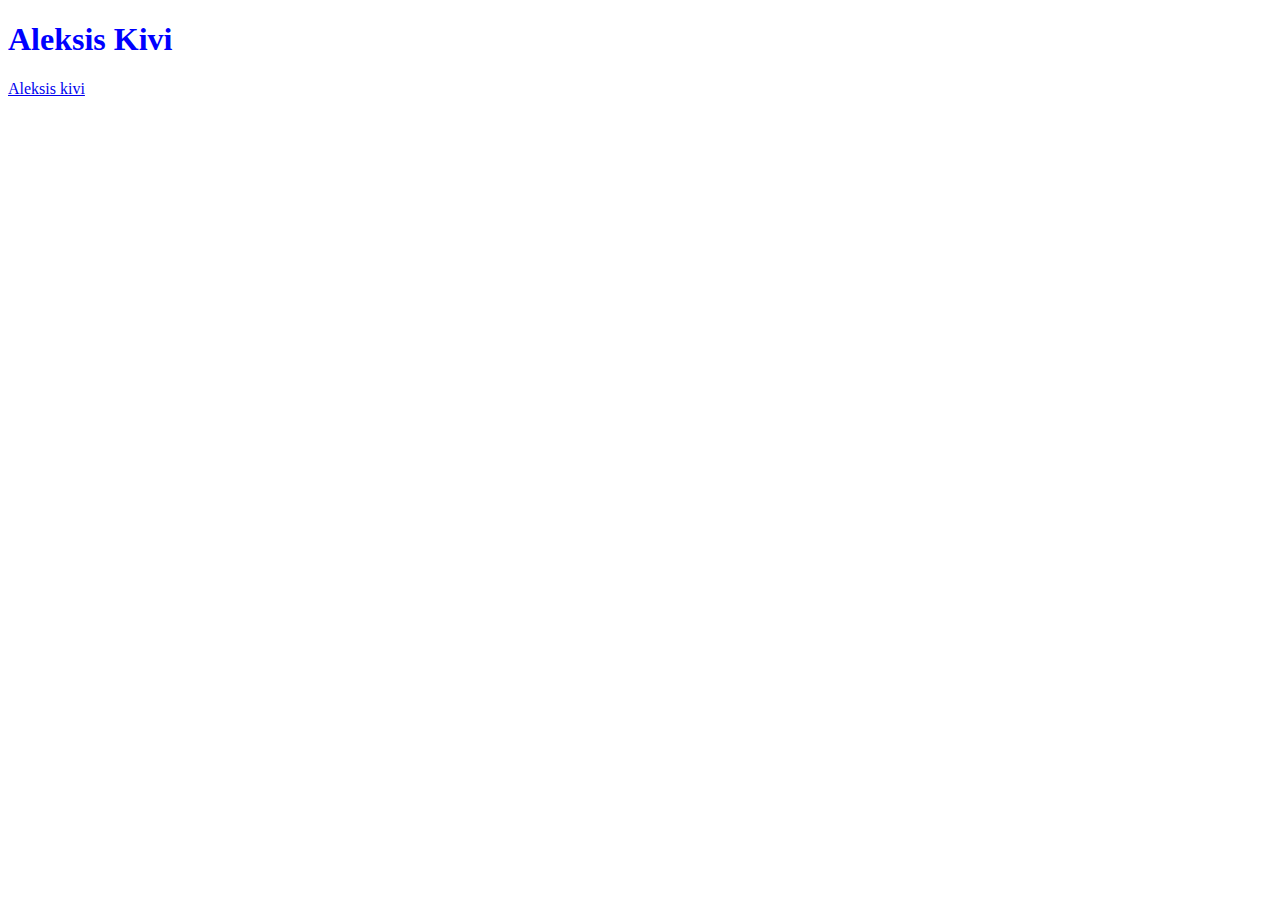
<file: index2.html>
<!DOCTYPE html>
<html>

<head>
  <meta charset="utf-8">
  <title>Lapio website</title>
  <link rel="stylesheet" href="style.css">
</head>

<body>
    <h1>Aleksis Kivi</h1>
    <a href="C:\Users\darek\VSCtiedostot\Lapio-website\index.html">Aleksis kivi</a>

</body></html>
</file>
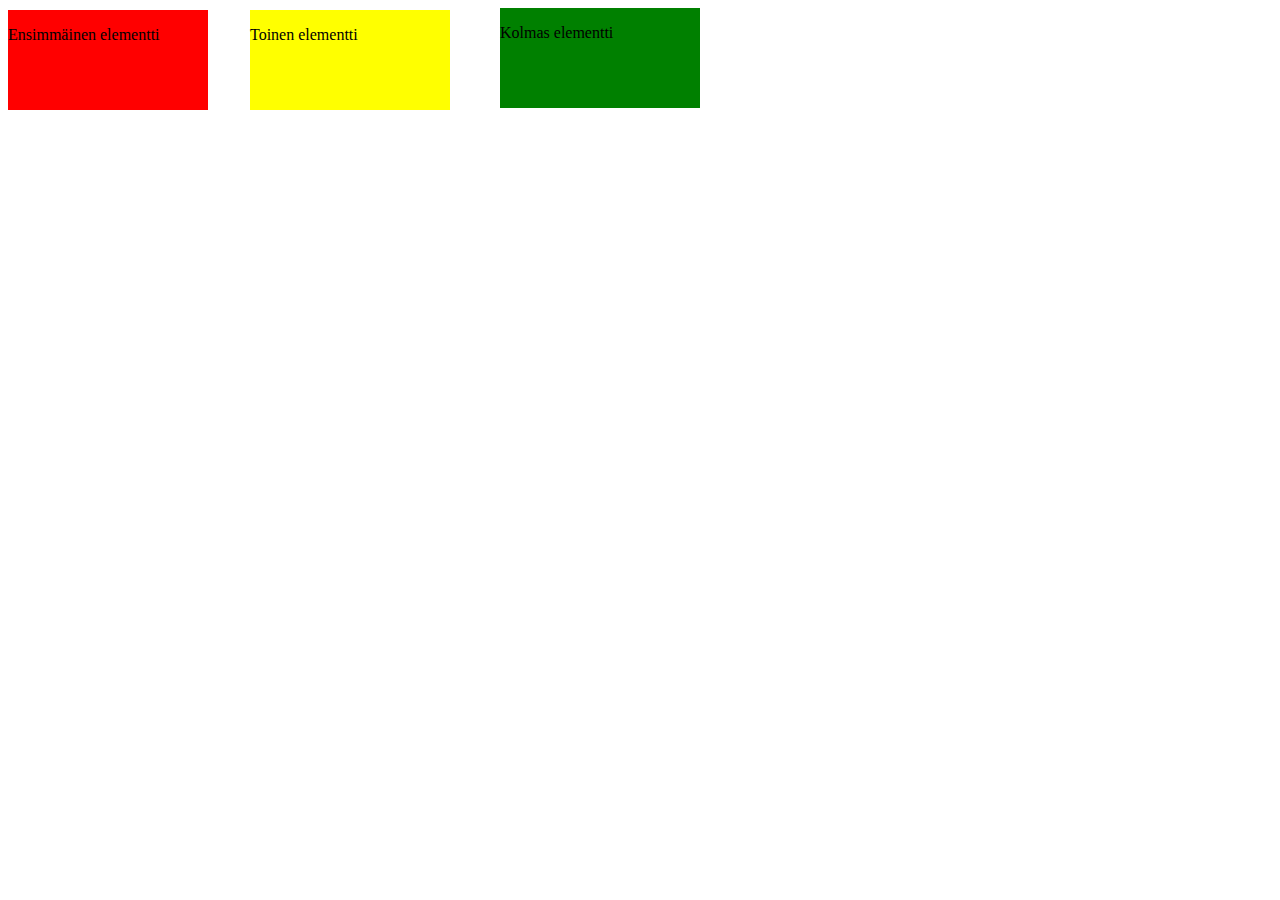
<file: position.html>
<!DOCTYPE html>
<html>
    <head>
        <meta charset="utf-8">
        <link rel="stylesheet" href="styles.css">
      </head>
<body>
    <div class="first-box-container">
        <p>Ensimmäinen elementti</p>
      </div>
      <div class="second-box-container">
        <p>Toinen elementti</p>
      </div>
      <div class="third-box-container">
        <p>Kolmas elementti</p>
      </div>
</body>
</html>
</file>
<file: style.css>
p { background-color: red; }
h1 { color: blue;}
#vihrea {
    color: green
}

ul {
    color: grey
}
</file>
<file: styles.css>
.first-box-container {
    width: 200px;
    height: 100px;
    position: absolute;
    top: 10px;
    background-color: red;
  }
  
  .second-box-container {
    width: 200px;
    height: 100px;
    left: 250px;
    position: absolute;
    top: 10px;
    background-color: yellow;
  }
  
  .third-box-container {
    width: 200px;
    height: 100px;
    position: absolute;
    left: 500px;
    background-color: green;
  }
</file>
